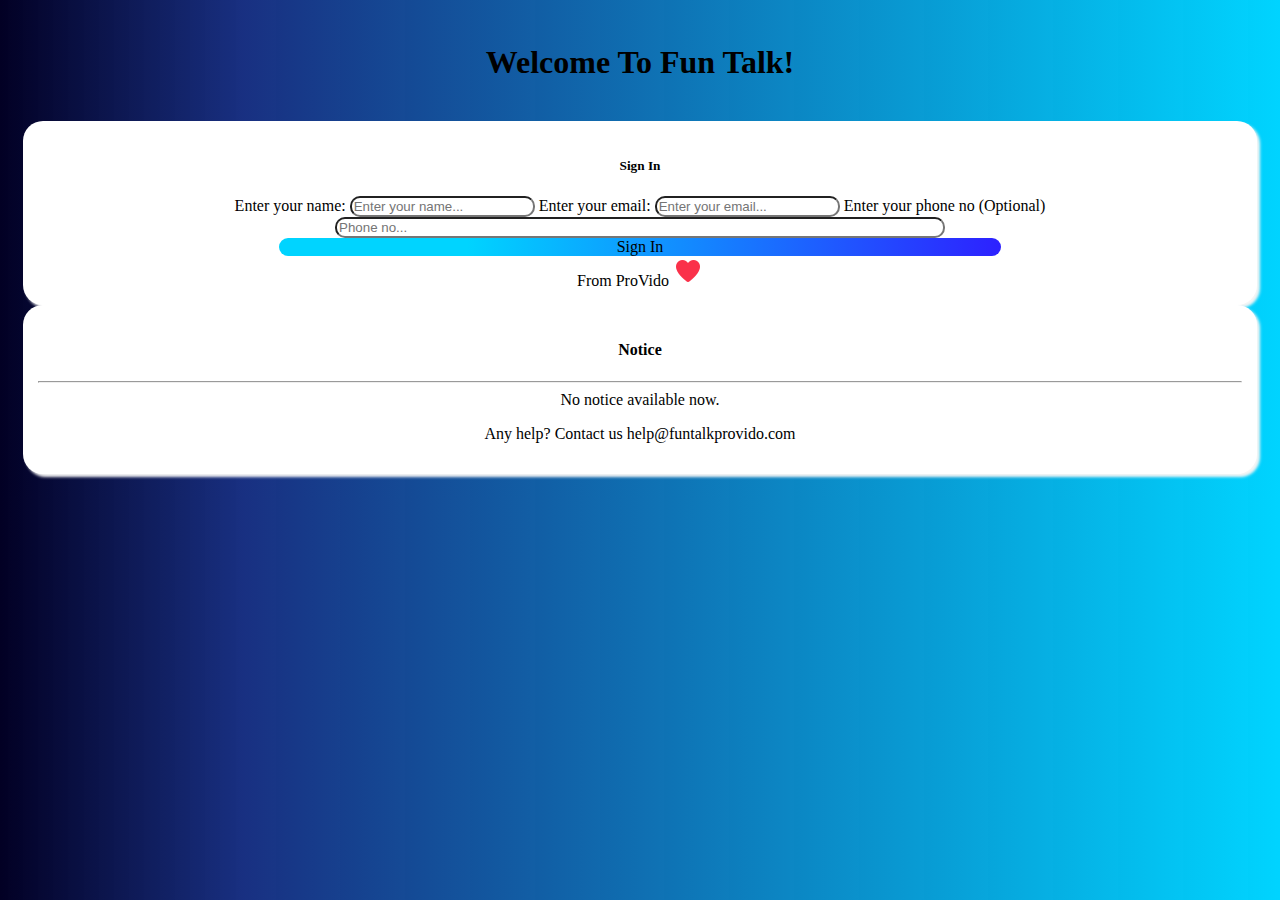
<file: index.html>
<!DOCTYPE html>
<html>
<head>
	<meta charset="utf-8">
	<meta name="viewport" content="width=device-width, initial-scale=1">
	<link href="https://cdn.jsdelivr.net/npm/bootstrap@5.0.2/dist/css/bootstrap.min.css" rel="stylesheet" integrity="sha384-EVSTQN3/azprG1Anm3QDgpJLIm9Nao0Yz1ztcQTwFspd3yD65VohhpuuCOmLASjC" crossorigin="anonymous">
	<script src="https://cdn.jsdelivr.net/npm/bootstrap@5.0.2/dist/js/bootstrap.bundle.min.js" integrity="sha384-MrcW6ZMFYlzcLA8Nl+NtUVF0sA7MsXsP1UyJoMp4YLEuNSfAP+JcXn/tWtIaxVXM" crossorigin="anonymous"></script>
	<link rel="stylesheet" href="https://cdnjs.cloudflare.com/ajax/libs/font-awesome/4.7.0/css/font-awesome.min.css">
	<title>Fun Talk</title>
	<link rel="stylesheet" type="text/css" href="style.css">
</head>
<body>
<center style="padding: 15px;">
	<h1 class="text-light mt-3 heading">
		<b>Welcome To Fun Talk!</b>
	</h1>
	<br>
	<div class="col-lg-4 col-md-6 col-sm-6 col-xs-11 login_div">
		<div class="form-group">
			<span class="text-danger" id="er_span"></span>
			<h5 class="text-primary"><b>Sign In</b></h5>
			<label class="text-muted">Enter your name: </label>
			<input type="text" name="name" id="name" class="form-control" placeholder="Enter your name...">
			<label class="text-muted">Enter your email: </label>
			<input type="email" name="email" id="email" class="form-control" placeholder="Enter your email...">
			<label class="text-muted">Enter your phone no (Optional)</label>
			<input type="number" name="phone" id="phone" class="form-control" placeholder="Phone no...">
			<br>
			<div class="btn btn-primary sign_in" onclick="signIn()">Sign In</div>
			<div class="text-muted mt-3">
				From ProVido
				<img src="img/heart.png" alt="from provido" class="heart-icon">
			</div>
		</div>
	</div>
	<div class="col-lg-4 col-md-6 col-sm-6 col-xs-11 mt-3 notice_div">
		<h4 class="text-info"><b>Notice</b></h4>
		<hr>
		<div class="text-muted">No notice available now. <br> <p class="text-success">Any help? Contact us <span class="text-primary" id="mail" onclick="help()">help@funtalkprovido.com</span></p></div>
	</div>

</center>

	<script type="text/javascript" src="main.js"></script>
</body>
</html>
</file>
<file: style.css>
body {
	background: rgb(2,0,36);
	background: linear-gradient(90deg, rgba(2,0,36,1) 0%, rgba(9,34,121,0.938813025210084) 19%, rgba(0,212,255,1) 100%);
	background-size: cover;
	background-position: center;
}

.heading {
	width: 100%;
	cursor: default;
}

.login_div {
	border-radius: 20px;
    background: #ffffff;
    box-shadow: 3px 3px 3px whitesmoke;
    padding: 15px;
    float: none;
}

.form-control {
	border-radius: 10px;
}

#phone {
	width: 50%;
}

.sign_in {
	width: 60%;
	border-radius: 30px;
	background: rgb(0,212,255);
	background: linear-gradient(90deg, rgba(0,212,255,1) 26%, rgba(45,33,255,1) 100%, rgba(2,0,36,1) 100%, rgba(46,9,121,0.938813025210084) 100%);
}

.notice_div {
	border-radius: 20px;
    background: #ffffff;
    box-shadow: 3px 3px 3px whitesmoke;
    padding: 15px;
    float: none;
}

#mail {
	cursor: pointer;
}
</file>
